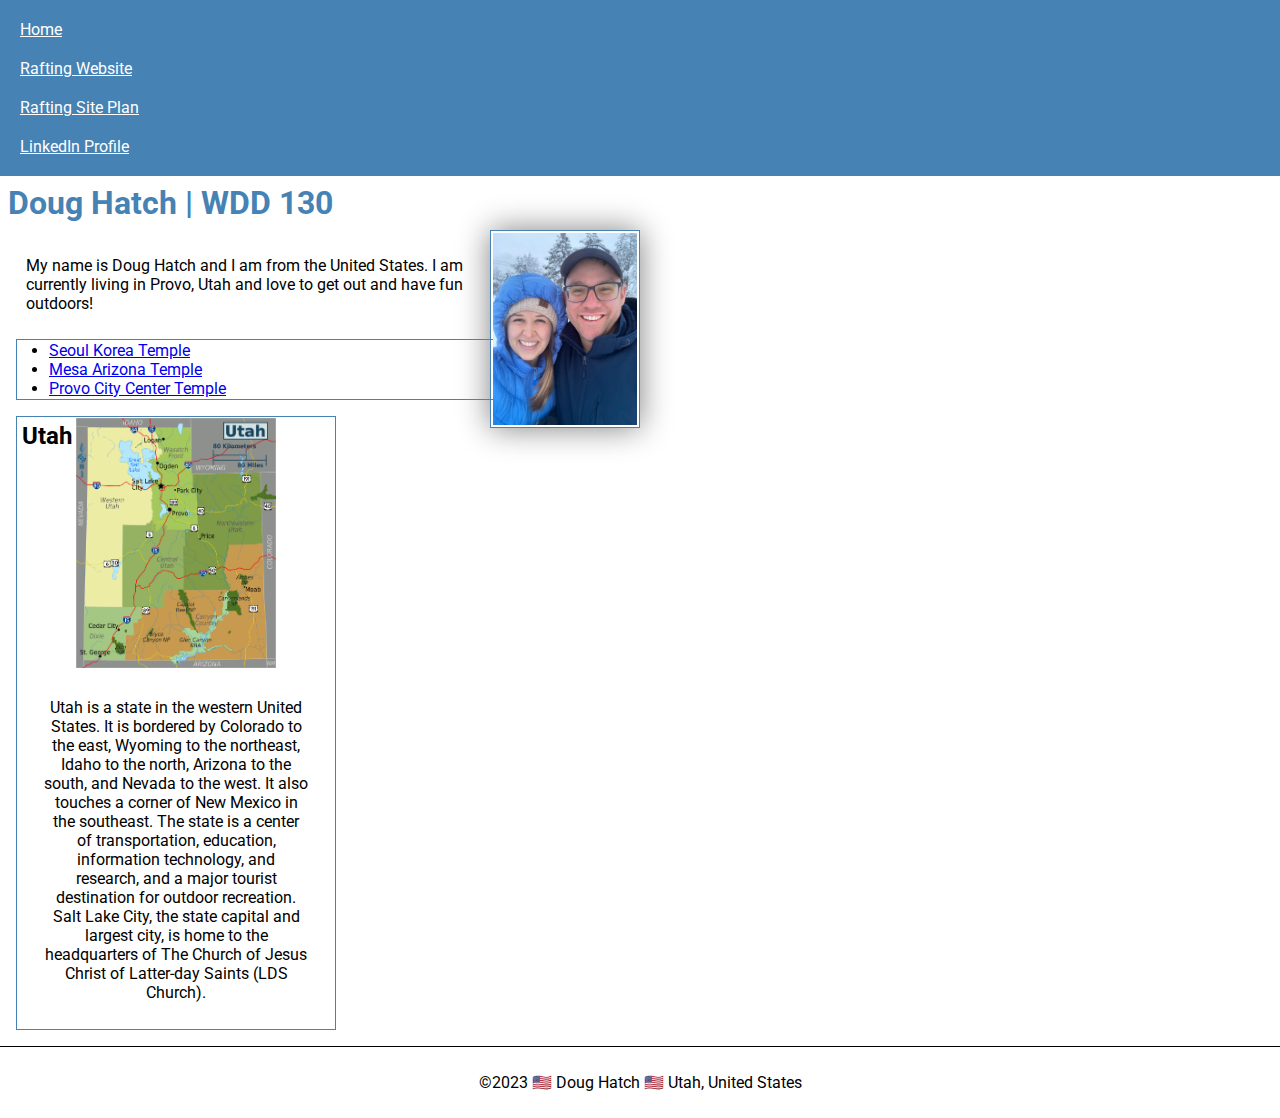
<file: index.html>
<!-- 20 November 2023-->
<!doctype html>
<html lang="en-US">
  <head>
    <meta charset="utf-8">
    <meta name="viewport" content="width=device-width,initial-scale=1.0">
    <title> Doug Hatch | WDD 130</title>
    <link rel="stylesheet" href="styles/styles.css">
    <link rel="preconnect" href="https://fonts.googleapis.com">
    <link rel="preconnect" href="https://fonts.gstatic.com" crossorigin>
    <link href="https://fonts.googleapis.com/css2?family=Roboto&display=swap" rel="stylesheet">
    <meta name="description" content="Describe your home page here using keywords like your name, the course, the purpose of the page.">
    <meta name="author" content="Your name">
  </head>
  <body>
    <header>
        <nav>
            <a href="#">Home</a>
            <a href="wwr/">Rafting Website</a>
            <a href="wwr/site-plan-rafting.html">Rafting Site Plan</a>
            <a href="https://linkedin.com/in/doug-hatch/">LinkedIn Profile</a>
          </nav>
    </header>
    <main>
        <h1>Doug Hatch | WDD 130</h1>
        <img src="images/DougandLexy.jpeg" 
        alt="Hello, my name is Doug Hatch." width="200">
        <p> My name is Doug Hatch and I am from the 
          United States. I am currently living in Provo, 
          Utah and love to get out and have fun outdoors!</p>
        <ul class="box indent">
          <li><a href="https://www.churchofjesuschrist.org/temples/details/seoul-korea-temple?lang=eng"
            target="_blank">Seoul Korea Temple</a></li>
          <li><a href="https://www.churchofjesuschrist.org/temples/details/mesa-arizona-temple?lang=eng"
            target="_blank">Mesa Arizona Temple</a></li>
          <li><a href="https://www.churchofjesuschrist.org/temples/details/provo-city-center-temple?lang=eng"
            target="_blank">Provo City Center Temple</a></li>
        </ul>
    </main>
    <aside class="box">
  <h2>Utah</h2>
  <img src="images/Utah_regions_map.png" alt="Utah landscape">
  <p>Utah is a state in the western United States. It is bordered by Colorado to the east, Wyoming to the northeast, Idaho to the north, Arizona to the south, and Nevada to the west. It also touches a corner of New Mexico in the southeast. The state is a center of transportation, education, information technology, and research, and a major tourist destination for outdoor recreation. Salt Lake City, the state capital and largest city, is home to the headquarters of The Church of Jesus Christ of Latter-day Saints (LDS Church).</p>
  </aside>
    <footer>
        <p>&copy;2023 🇺🇸 Doug Hatch 🇺🇸 Utah, United States</p>
    </footer>
  </body>
</html>
</file>
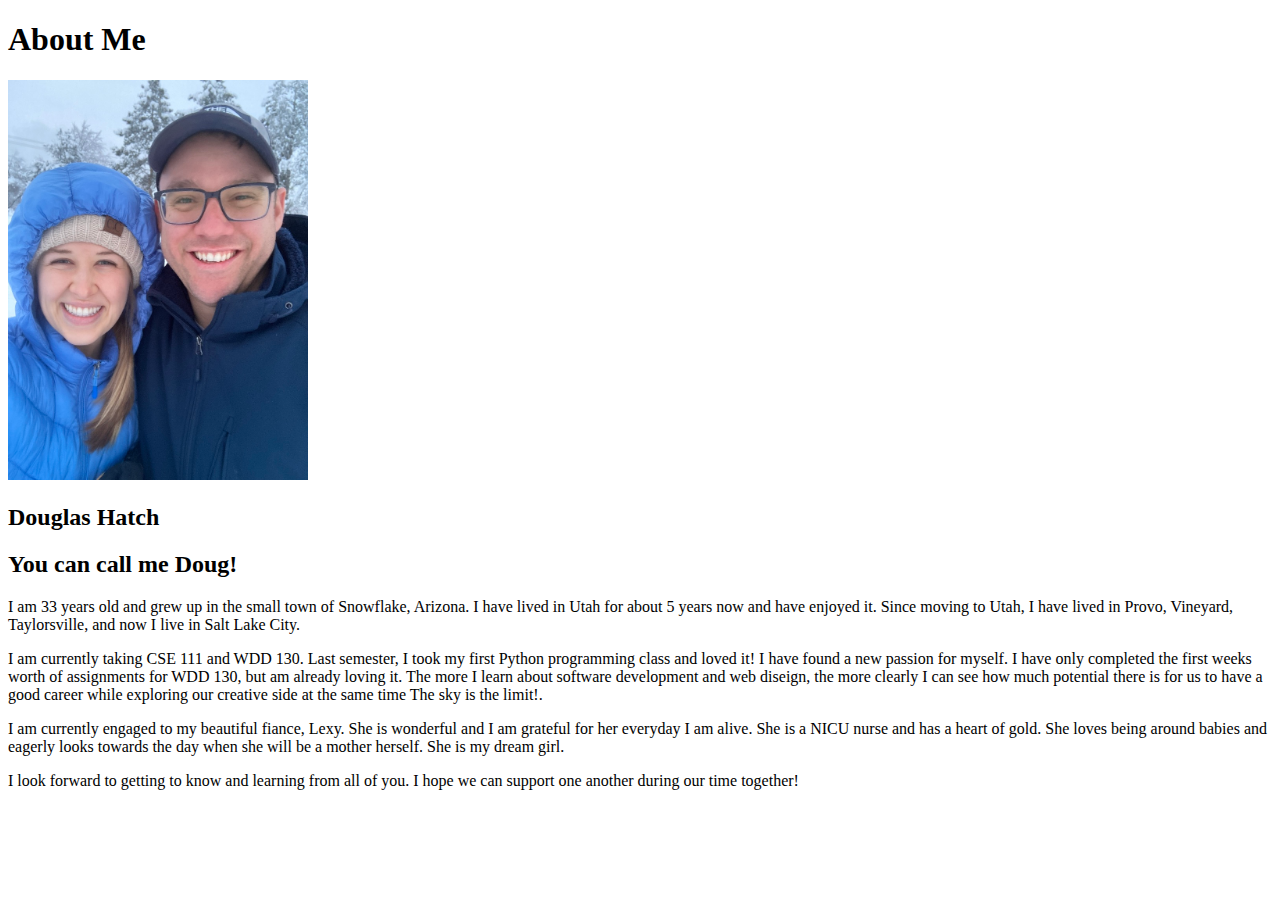
<file: aboutme/index.html>
<!DOCTYPE html>
<html lang="en">
  <head>
    <meta charset="UTF-8">
    <meta http-equiv="X-UA-Compatible" content="IE=edge">
    <meta name="viewport" content="width=device-width, initial-scale=1.0">
    <title>All About Me</title>
  </head>
  <body>
    <h1>About Me</h1>
    <img alt="Me and Lexy" src="images/FBE393A6-42DA-4888-ACE6-AB58E29143DD_1_105_c.jpeg" width="300" height="400">
    <h2>Douglas Hatch</h2>
    <h2>You can call me Doug!</h2>
    <p>    I am 33 years old and grew up in the small town of Snowflake, Arizona.
    I have lived in Utah for about 5 years now and have enjoyed it. Since moving
    to Utah, I have lived in Provo, Vineyard, Taylorsville, and now I live in 
    Salt Lake City.</p>
    <p>I am currently taking CSE 111 and WDD 130. Last semester, I took my first
    Python programming class and loved it! I have found a new passion for myself.
    I have only completed the first weeks worth of assignments for WDD 130, but am 
    already loving it. The more I learn about software development and web diseign, 
    the more clearly I can see how much potential there is for us to have a good 
    career while exploring our creative side at the same time The sky is the limit!.</p>
    <p>    I am currently engaged to my beautiful fiance, Lexy. She is wonderful and 
    I am grateful for her everyday I am alive. She is a NICU nurse and has a heart of 
    gold. She loves being around babies and eagerly looks towards the day when she will 
    be a mother herself. She is my dream girl.</p>
    <p>I look forward to getting to know and learning from all of you. I hope we can 
    support one another during our time together!
    </p>
  </body>
</html>
</file>
<file: styles/styles.css>
* {
  margin: 0; 
  padding: 0;
  box-sizing: border-box;
}

body {
  font-size: 16px;
  font-family: Roboto, Arial, sans-serif;
}

nav {
  background-color: steelblue;
  padding: 10px;
}

nav a {
    color: white;
    display: block;
    padding: 10px;
}

h1 {
    color: steelblue;
    padding: .5rem
}

main {
    max-width: 640px;
}

main img {
  width: 150px;
  height: auto;
  border: 1px solid steelblue;
  padding: 2px;
  box-shadow: 0 0 30px gray;
  float: right;
  margin: 0 0 1rem 1rem;
}

aside {
  width: 20rem;
  text-align: center;
  position: relative;
  }

p {
  margin: 1rem;
    padding: 10px;
}

aside img {
  width: 200px;
  height: auto;
}

aside h2 {
  position: absolute;
  top: 5px;
  left: 5px;
}

footer {
  margin-top: 1em;
  border-top: 1px solid #000;
  text-align: center;
}

  /* Class Selectors */
  .box {
    margin: 1rem;
    border: 1px solid steelblue;
    padding: 1px;
    background-color: white;
    color: black
  }

  .indent {
    padding-left: 2rem;
  }
</file>
